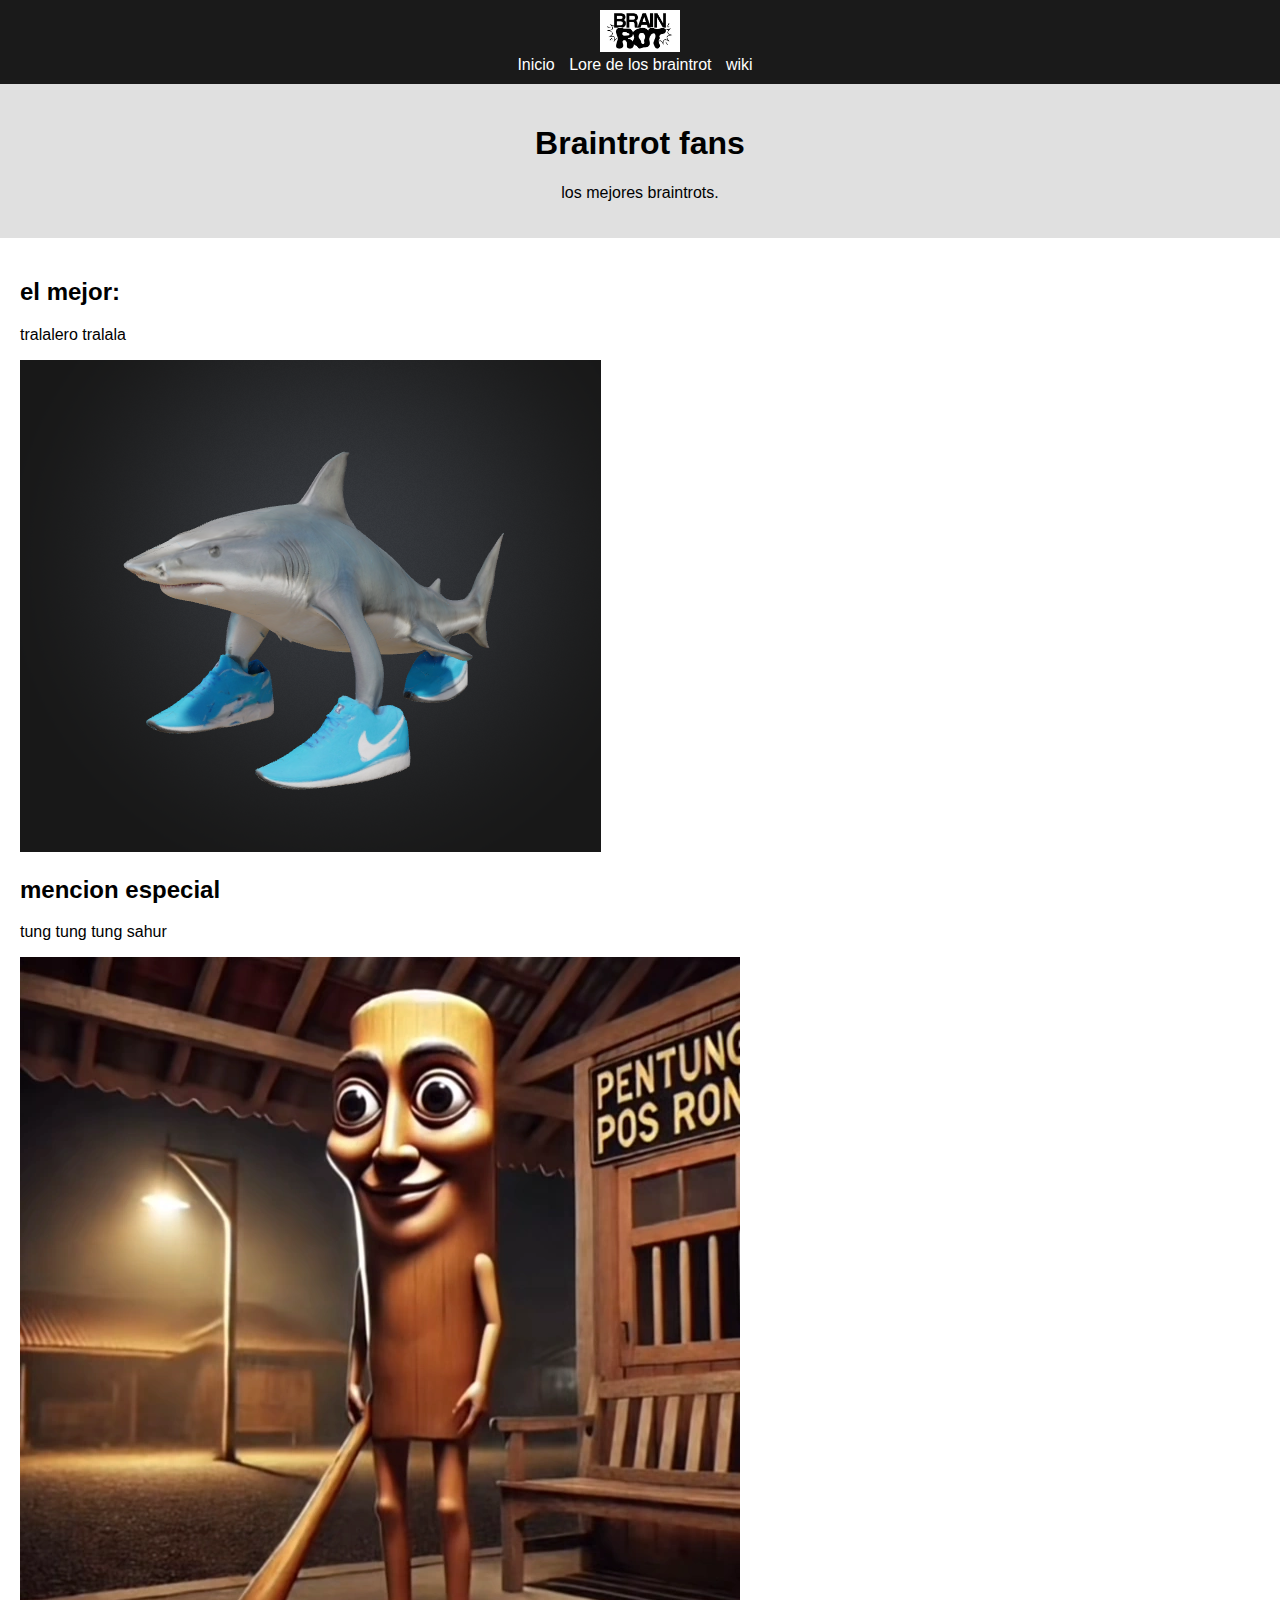
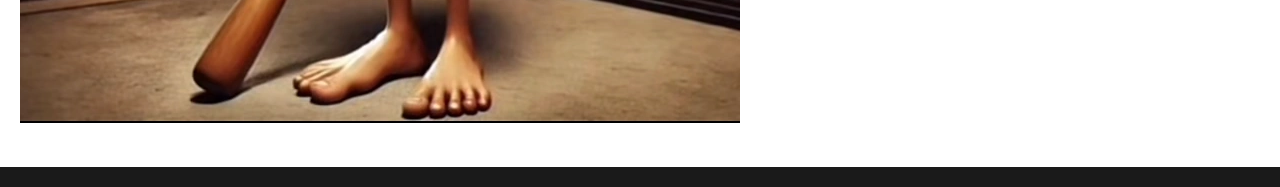
<file: tarea3.html>
<!DOCTYPE html>
<html lang="es">
<head>
    <meta charset="UTF-8">
    <meta name="viewport" content="width=device-width, initial-scale=1.0">
    <title>braintrot italiano</title>
    <style>
        body {
            font-family: Arial, sans-serif;
            margin: 0;
            padding: 0;
        }

        header {
            background-color: #1a1a1a;
            color: white;
            padding: 10px 0;
            text-align: center;
        }

        header .logo img {
            max-width: 80px;
        }

        nav ul {
            list-style-type: none;
            margin: 0;
            padding: 0;
        }

        nav ul li {
            display: inline;
            margin-right: 10px;
        }

        nav ul li a {
            color: white;
            text-decoration: none;
        }

        .banner {
            background-color: #e0e0e0;
            padding: 20px;
            text-align: center;
        }

        .contenido {
            padding: 20px;
        }

        .contenido article {
            margin-bottom: 20px;
        }

        .contenido article img {
            max-width: 100%;
            height: auto;
        }

        footer {
            background-color: #1a1a1a;
            color: white;
            text-align: center;
            padding: 10px 0;
        }

        .redes-sociales img {
            width: 30px;
            margin: 0 10px;
        }
    </style>
</head>
<body>
    <header>
        <div class="logo">
            <img src="/img/logooo.webp" alt="braintroot">
        </div>
        <nav>
            <ul>
                <li><a href="./index.html">Inicio</a></li>
                <li><a href="https://www.youtube.com/watch?v=PXL9eGRwhus">Lore de los braintrot</a></li>
                <li><a href="https://brainrot.fandom.com/wiki/Home">wiki</a></li>
            </ul>
        </nav>
    </header>
    <main>
        <section class="banner">
            <h1>Braintrot fans</h1>
            <p>los mejores braintrots.</p>
        </section>
        <section class="contenido">
            <article>
                <h2>el mejor:</h2>
                <p>tralalero tralala</p>
                <img src="/img/tralaleroo.png" alt="shark">
            </article>
            <article>
                <h2>mencion especial</h2>
                <p>tung tung tung sahur</p>
                <img src="/img/TungTungTungSahur.webp" alt="tung tung tung sahur">
            </article>
        </section>
    </main>
    <footer>
        <div class="gracias">
        </div>
    </footer>
</body>
</html>
</file>
